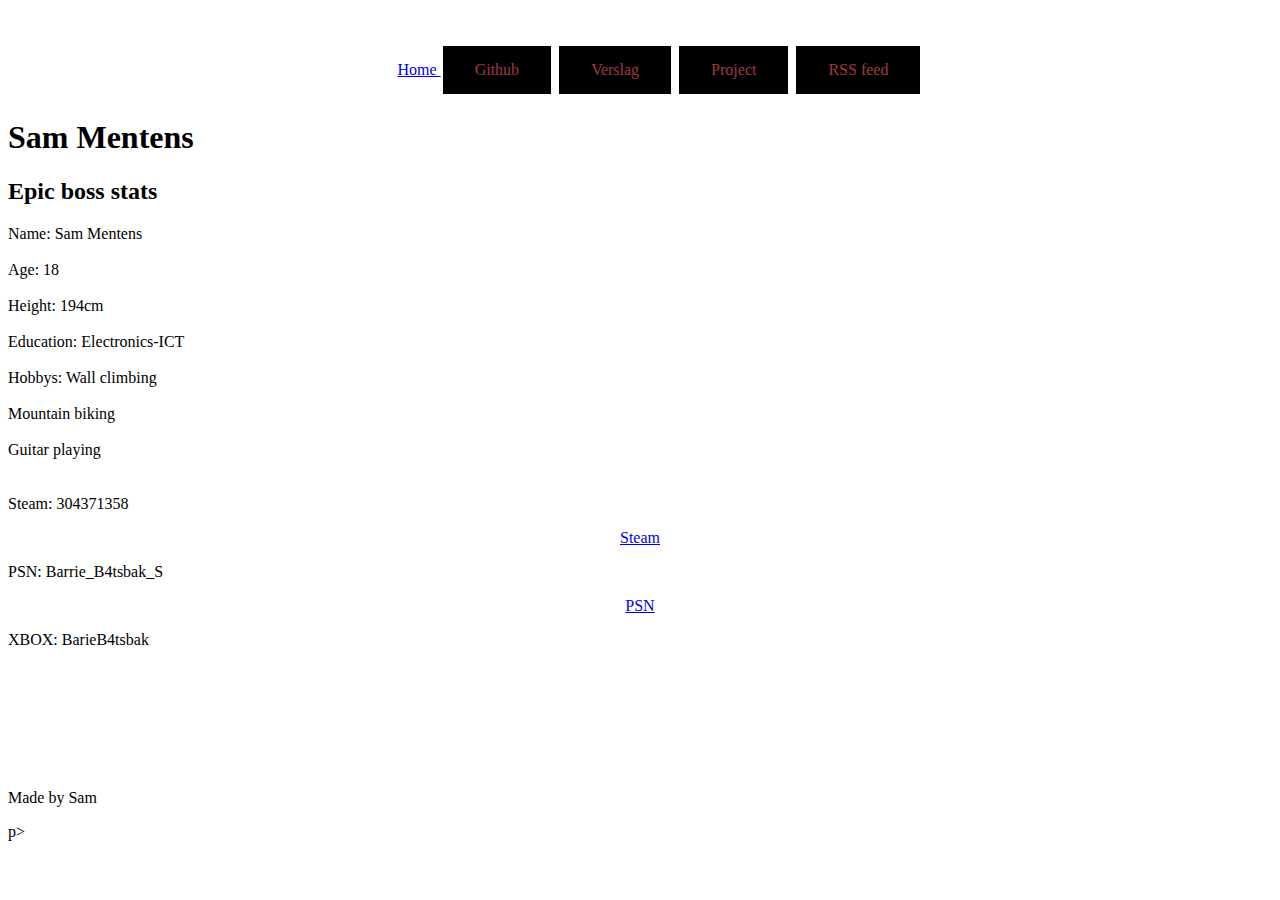
<file: index.html>
<!DOCTYPE html>
<html lang="en">

<head>
	<link rel="stylesheet" href="style.css" />
	<title>Random website</title>			<!-- title van het tabblad -->
</head>

<body>			<!-- body open -->
    
<div class="center">
<br>
    <ul>
    <a class="button2" href="index.html" > Home </a>
    
    <a class="button" href="https://github.com/SamMentens" target="_blank"> Github </a>

    <a class="button" href="Verslag.html" > Verslag </a>

    <a class="button" href="Project.html" > Project </a>

    <a class="button" href="feed.xml" target="_blank">RSS feed</a>
    </ul>
</div>
    
<h1> Sam Mentens </h1>	<!-- heathers nummer is groote bassicly -->

<h2> Epic boss stats</h2>

<div class="block">

<p>Name: Sam Mentens<br /><br />
Age: 18<br /><br />
Height: 194cm<br /><br />
Education: Electronics-ICT<br /><br />
Hobbys: Wall climbing<br /><br />
Mountain biking<br /><br />
Guitar playing<br /><br /><br />
Steam: 304371358</p>
    
<div class="center">
<a class="button2" href="https://s.team/p/cddg-hjnv/nwggrvpb" target="_blank">Steam</a>
</div>
<p> PSN: Barrie_B4tsbak_S</p>

<div class="center">
<a class="button2" href="https://my.playstation.com/profile/Barrie_B4tsbak_S" target="_blank">PSN</a>
</div>

<p> XBOX: BarieB4tsbak</p>

<p>
<br /><br /><br /><br /><br /><br />
</p>
</div>

<div class="footer">
    <p>Made by Sam</p>p>
</div>

</body>			<!-- body close -->

</html>
</file>
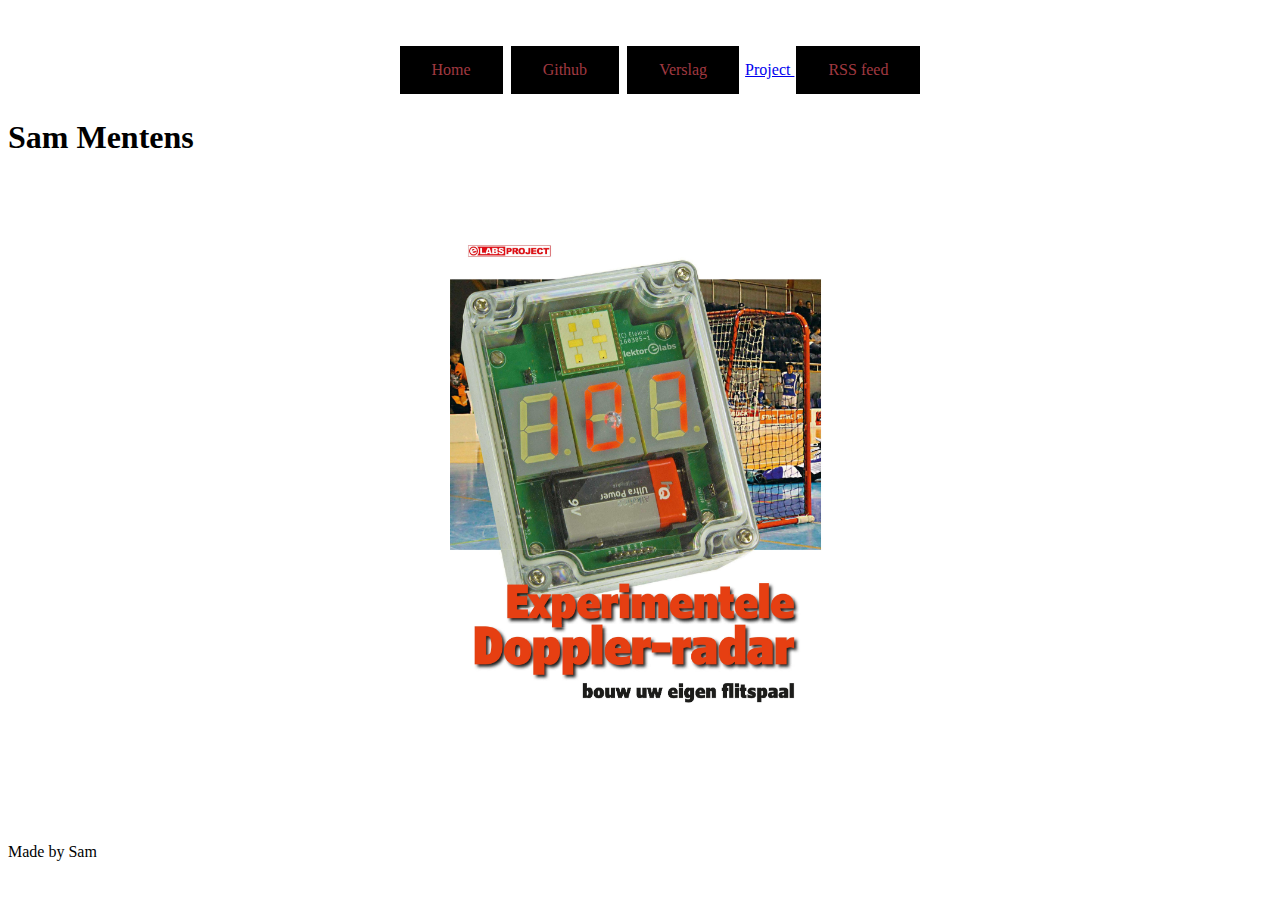
<file: Project.html>
<!DOCTYPE html>
<html lang="en">

<head>
	<link rel="stylesheet" href="style.css" />
	<title>Project</title>			<!-- title van het tabblad -->
</head>

<body>			<!-- body open -->

<div class="center">
<br>
    <ul>
    <a class="button" href="index.html" > Home </a>
    
    <a class="button" href="https://github.com/SamMentens" target="_blank"> Github </a>

    <a class="button" href="Verslag.html" > Verslag </a>

    <a class="button2" href="Project.html" > Project </a>

    <a class="button" href="feed.xml" target="_blank">RSS feed</a>
    </ul>
</div>
    
<h1> Sam Mentens </h1>
    
<p><br /></p>
    
<img src="images/0001.jpg" alt="Doppler radar" style="display: block;margin-left: auto;margin-right: auto;width: 30%;">

<p>
<br /><br /><br /><br /><br /><br />
</p>

<div class="footer">
<p>Made by Sam<p/>
</div>

</body>			<!-- body close -->

</html>
</file>
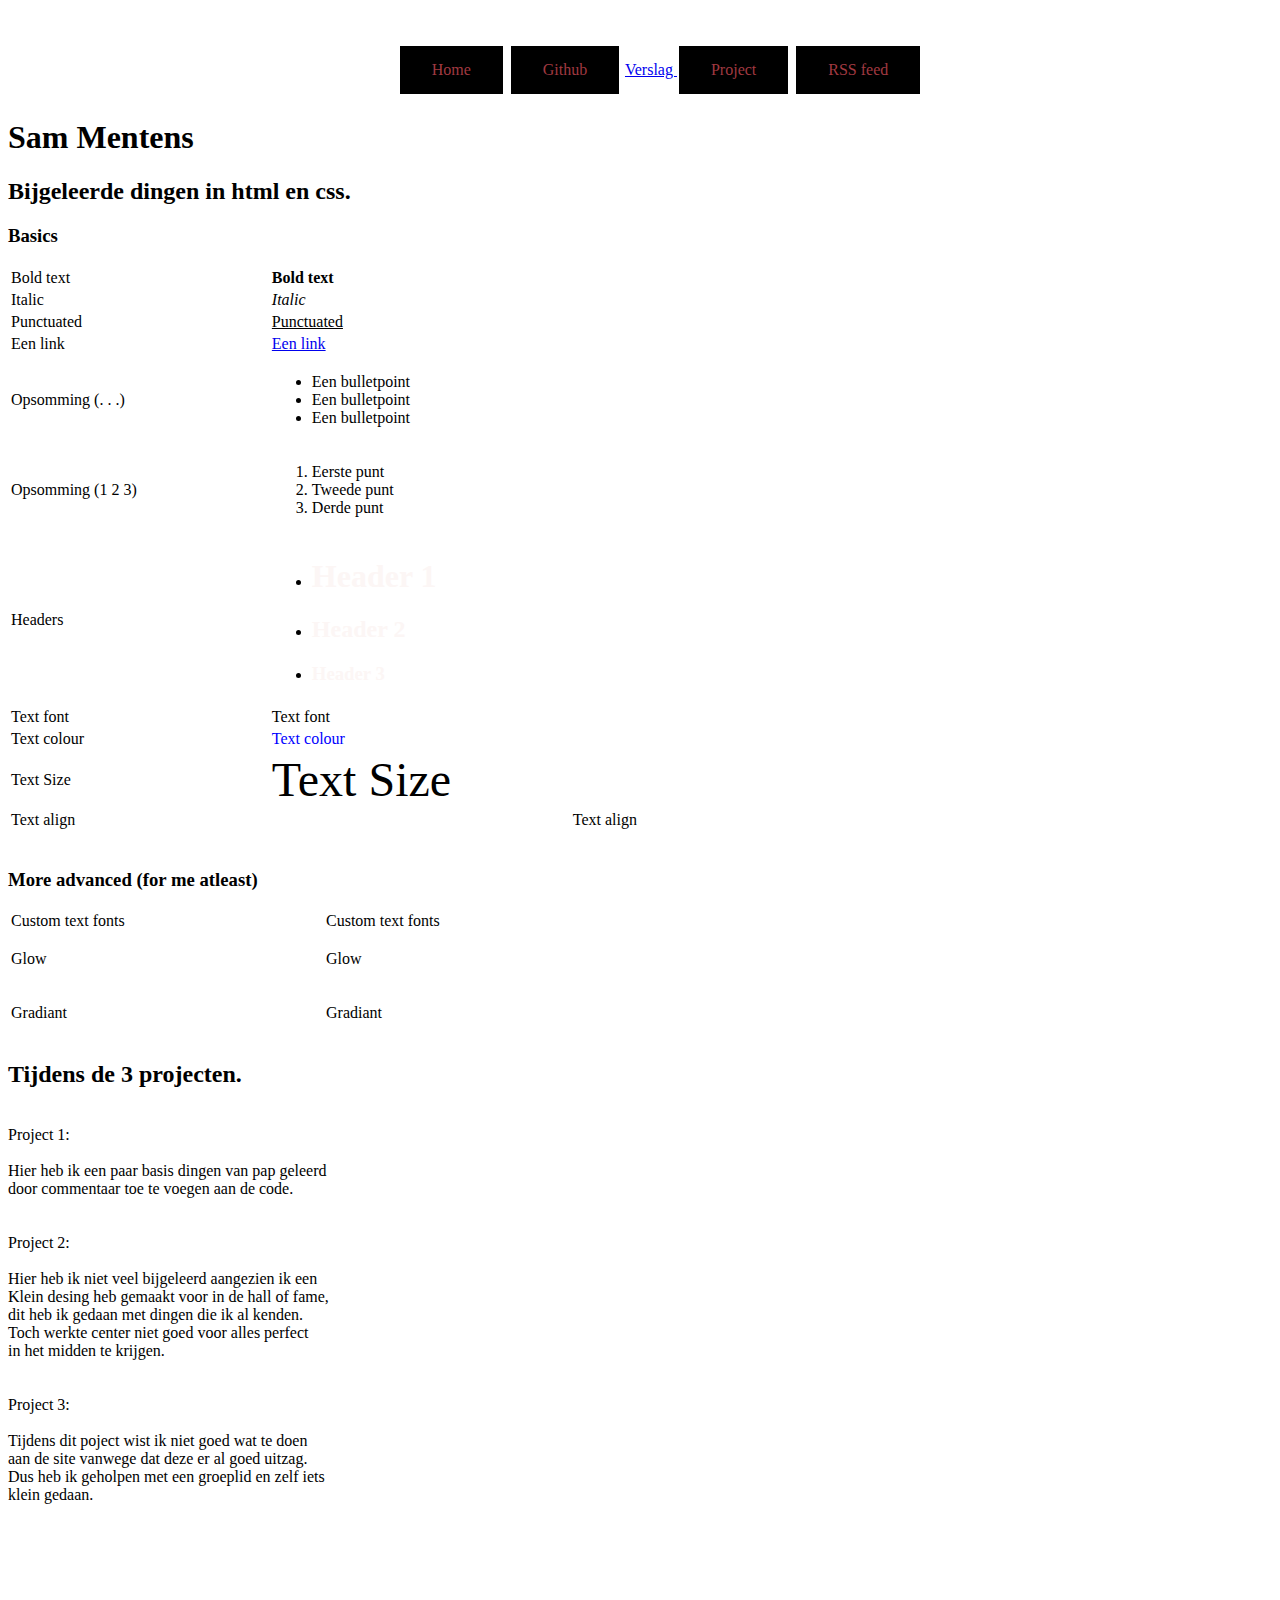
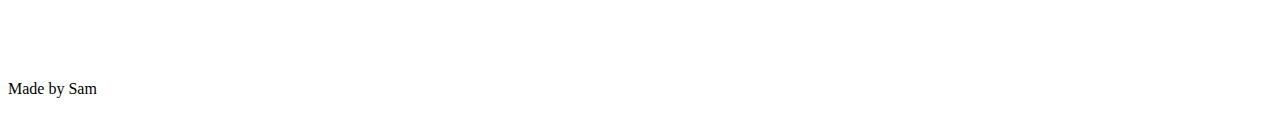
<file: Verslag.html>
<!DOCTYPE html>
<html lang="nl">

<head>

	<link rel="stylesheet" href="style.css" />
	<title>Verslag</title>			<!-- title van het tabblad -->
	
</head>

<body>			<!-- body open -->

<div class="center">
<br>
    <ul>
    <a class="button" href="index.html" > Home </a>
    
    <a class="button" href="https://github.com/SamMentens" target="_blank"> Github </a>

    <a class="button2" href="Verslag.html" > Verslag </a>

    <a class="button" href="Project.html" > Project </a>

    <a class="button" href="feed.xml" target="_blank">RSS feed</a>
    </ul>
</div>
    
<h1> Sam Mentens </h1>

<h2>Bijgeleerde dingen in html en css.</h2>

<div class="block">

<header class="EpicTitle3">
<h3>Basics</h3>
</header>

<table id="t01" style="width:50%">
  <tr>
    <td>Bold text</td>
    <td><strong>Bold text</strong></td>
  </tr>
  <tr>
    <td>Italic</td>
    <td><i>Italic</i></td>
  </tr>
  <tr>
    <td>Punctuated</td>
    <td><u>Punctuated</u></td>
  </tr>
    <tr>
    <td>Een link</td>
    <td><a href="https://www.youtube.com/watch?v=dQw4w9WgXcQ">Een link</a></td>
  </tr>
    <tr>
    <td>Opsomming (. . .)</td>
    <td>
		<ul>
			<li>Een bulletpoint</li>
			<li>Een bulletpoint</li>
			<li>Een bulletpoint</li>
		</ul>
	</td>
  </tr>
    <tr>
    <td>Opsomming (1 2 3)</td>
    <td>
		<ol>
			<li>Eerste punt</li>
			<li>Tweede punt</li>
			<li>Derde punt</li>
		</ol>
	</td>
  </tr>
    <tr>
    <td>Headers</td>
    <td>
		<ul>
			<li><h1 style="color: #FCF6F5FF;">Header 1</h1></li>
			<li><h2 style="color: #FCF6F5FF;">Header 2</h2></li>
			<li><h3 style="color: #FCF6F5FF;">Header 3</h3></li>
		</ul>
	</td>
  </tr>
    <tr>
    <td>Text font</td>
    <td style="font-family:verdana;">Text font</td>
  </tr>
    <tr>
    <td>Text colour</td>
    <td style="color:blue;">Text colour</td>
  </tr>
    <tr>
    <td>Text Size</td>
    <td style="font-size:300%;">Text Size</td>
  </tr>
    <tr>
    <td>Text align</td>
    <td style="text-align:right;">Text align</td>
  </tr>
</table>

<br />


<h3>More advanced (for me atleast)</h3>


<table id="t01" style="width:50%">
  <tr>
    <td>Custom text fonts</td>
    <td style="font-family: 'Aclonica';">Custom text fonts</td>
  </tr>
  <tr>
    <td>Glow</td>
    <td>
		<div class="glow">
			<p>Glow</p>
		</div>
	</td>
  </tr>
  <tr>
    <td>Gradiant</td>
    <td>
		<div class="gradiant">
			<p>Gradiant</p>
		</div>
	</td>
</table>

</div>

<h2>Tijdens de 3 projecten.</h2>

<div class="block">

<p><br />Project 1:<br /><br />
    Hier heb ik een paar basis dingen van pap geleerd<br />
    door commentaar toe te voegen aan de code.<br /><br /><br />
Project 2:<br /><br />
	Hier heb ik niet veel bijgeleerd aangezien ik een<br />
	Klein desing heb gemaakt voor in de hall of fame,<br />
	dit heb ik gedaan met dingen die ik al kenden. <br />
	Toch werkte center niet goed voor alles perfect<br />
	in het midden te krijgen.<br /><br /><br />
Project 3:<br /><br />
    Tijdens dit poject wist ik niet goed wat te doen<br />
    aan de site vanwege dat deze er al goed uitzag.<br />
    Dus heb ik geholpen met een groeplid en zelf iets<br />
    klein gedaan.<br /><br /><br /></p>
</div>

<p>
<br /><br /><br /><br /><br /><br />
</p>

<div class="footer">
    <p>Made by Sam</p>
</div>

</body>			<!-- body close -->

</html>
</file>
<file: style.css>
.button {
  border: none;
  color: #A13941FF;
  padding: 15px 32px;
  text-align: center;
  text-decoration: none;
  display: inline-block;
  font-size: 16px;
  margin: 4px 2px;
  cursor: pointer;
  background-color: black;
  font-family:'Aclonica';
}

.center {
	text-align: center;
}
.table {
  border: 1px solid black;
}
</file>
